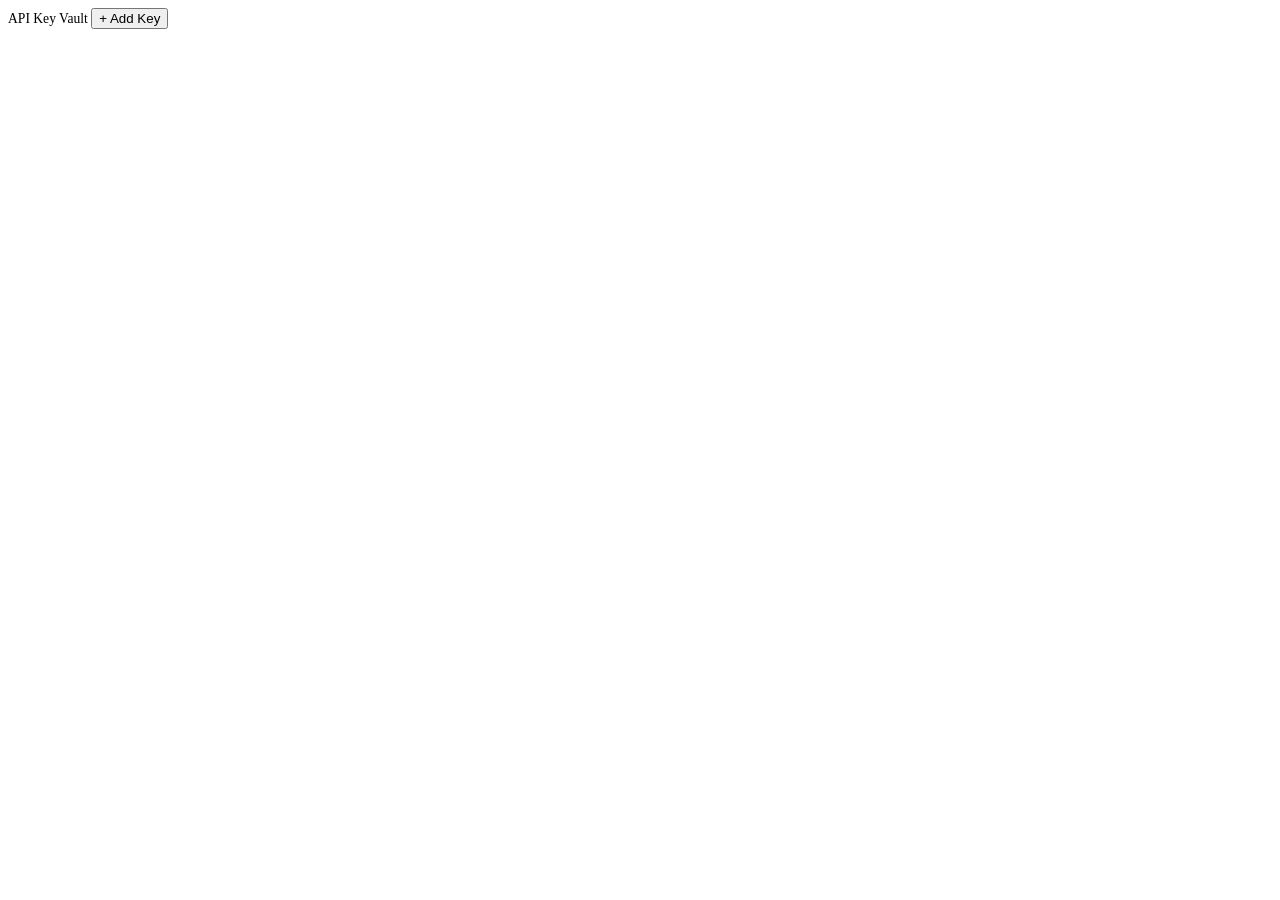
<file: webui/components/admin/admin-keys.html>
<html>
<body>
  <div x-data="{ form: { owner_type: 'org', owner_id: '', key_name: '', value: '' }, scopeLabel: '' }">
    <div class="admin-toolbar">
      <span style="font-size:0.85rem; font-weight:500;">
        API Key Vault
        <template x-if="$store.admin.selectedOrgId">
          <span style="opacity:0.6" x-text="' (Org: ' + ($store.admin.orgs.find(o => o.id === $store.admin.selectedOrgId) || {}).name + ')'"></span>
        </template>
      </span>
      <button class="admin-btn admin-btn-sm"
        @click="$store.admin.showForm = !$store.admin.showForm; form = { owner_type: $store.admin.selectedOrgId ? 'org' : 'system', owner_id: $store.admin.selectedOrgId || 'system', key_name: '', value: '' }">
        + Add Key
      </button>
    </div>

    <template x-if="$store.admin.showForm">
      <div class="admin-form">
        <label>Scope</label>
        <select x-model="form.owner_type"
          @change="form.owner_id = form.owner_type === 'system' ? 'system' : ($store.admin.selectedOrgId || '')">
          <option value="system">System-wide</option>
          <option value="org">Organization</option>
          <option value="team">Team</option>
        </select>
        <label>Key Name</label>
        <input type="text" x-model="form.key_name" placeholder="OPENAI_API_KEY">
        <label>Value</label>
        <input type="password" x-model="form.value" placeholder="sk-...">
        <div class="admin-form-actions">
          <button class="admin-btn admin-btn-secondary admin-btn-sm"
            @click="$store.admin.showForm = false">Cancel</button>
          <button class="admin-btn admin-btn-sm"
            @click="$store.admin.storeVaultKey(form.owner_type, form.owner_id, form.key_name, form.value)">
            Store
          </button>
        </div>
      </div>
    </template>

    <template x-if="$store.admin.loading">
      <div class="admin-loading">Loading...</div>
    </template>

    <template x-if="!$store.admin.loading && $store.admin.vaultKeys.length > 0">
      <table class="admin-table">
        <thead>
          <tr>
            <th>Key Name</th>
            <th>Scope</th>
            <th>Owner</th>
            <th>Created</th>
            <th>Actions</th>
          </tr>
        </thead>
        <tbody>
          <template x-for="key in $store.admin.vaultKeys" :key="key.id">
            <tr>
              <td x-text="key.key_name" style="font-family:monospace; font-size:0.75rem"></td>
              <td x-text="key.owner_type" style="font-size:0.75rem; opacity:0.6"></td>
              <td x-text="key.owner_id" style="font-size:0.7rem; opacity:0.5; font-family:monospace"></td>
              <td x-text="key.created_at ? new Date(key.created_at).toLocaleDateString() : '-'"
                style="font-size:0.75rem; opacity:0.6"></td>
              <td class="admin-actions">
                <button class="admin-btn admin-btn-sm admin-btn-danger"
                  @click="$store.admin.deleteVaultKey(key.id)">Delete</button>
              </td>
            </tr>
          </template>
        </tbody>
      </table>
    </template>

    <template x-if="!$store.admin.loading && $store.admin.vaultKeys.length === 0">
      <div class="admin-empty">No API keys stored for this scope.</div>
    </template>
  </div>
</body>
</html>
</file>
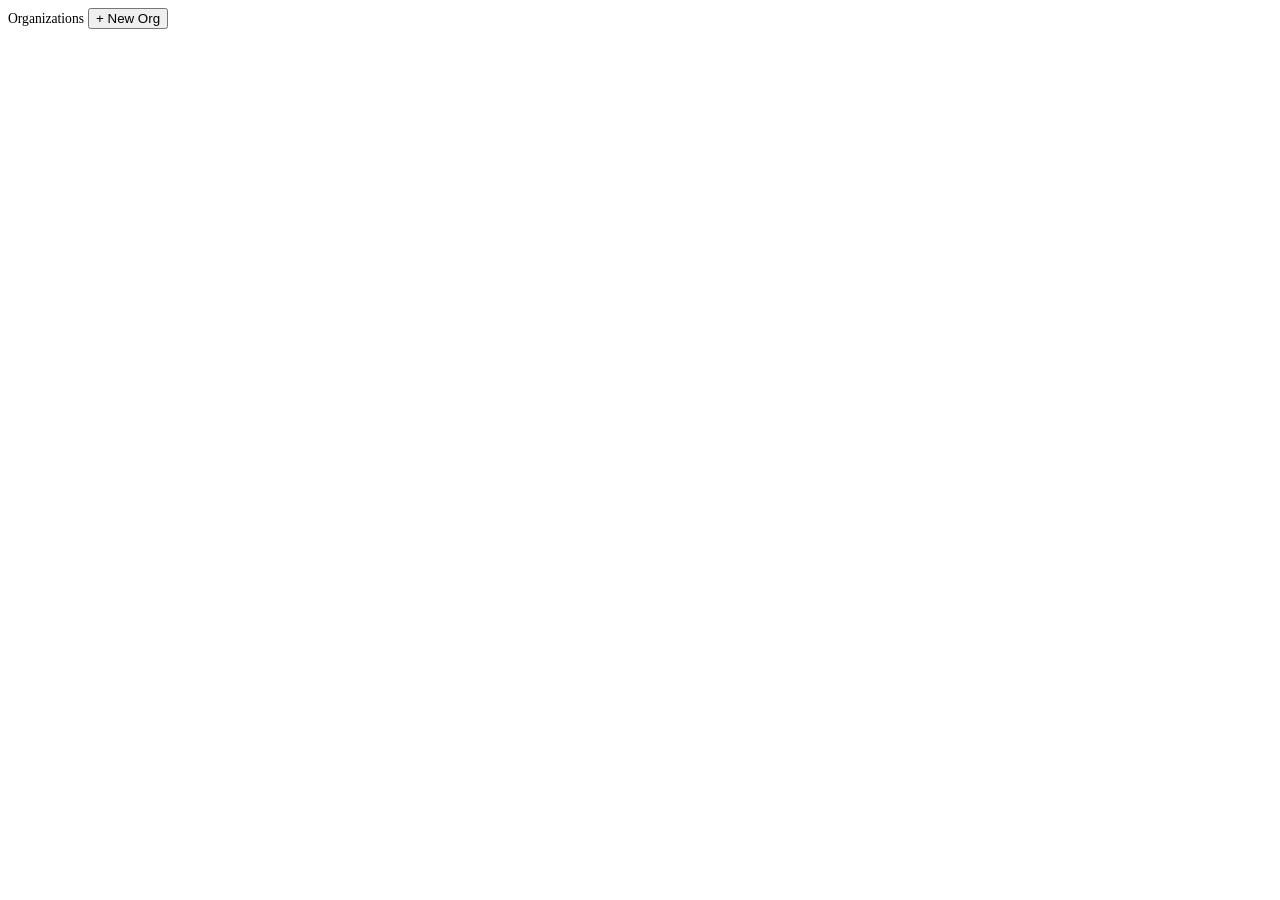
<file: webui/components/admin/admin-orgs.html>
<html>
<body>
  <div x-data="{ form: { name: '', slug: '' } }">
    <!-- Toolbar -->
    <div class="admin-toolbar">
      <span style="font-size:0.85rem; font-weight:500;">Organizations</span>
      <button class="admin-btn admin-btn-sm"
        @click="$store.admin.showForm = !$store.admin.showForm; form = { name: '', slug: '' }">
        + New Org
      </button>
    </div>

    <!-- Create form -->
    <template x-if="$store.admin.showForm">
      <div class="admin-form">
        <label>Name</label>
        <input type="text" x-model="form.name" placeholder="Acme Corp">
        <label>Slug (URL-safe)</label>
        <input type="text" x-model="form.slug" placeholder="acme-corp">
        <div class="admin-form-actions">
          <button class="admin-btn admin-btn-secondary admin-btn-sm"
            @click="$store.admin.showForm = false">Cancel</button>
          <button class="admin-btn admin-btn-sm"
            @click="$store.admin.createOrg(form.name, form.slug)">Create</button>
        </div>
      </div>
    </template>

    <!-- Loading -->
    <template x-if="$store.admin.loading">
      <div class="admin-loading">Loading...</div>
    </template>

    <!-- Table -->
    <template x-if="!$store.admin.loading && $store.admin.orgs.length > 0">
      <table class="admin-table">
        <thead>
          <tr>
            <th>Name</th>
            <th>Slug</th>
            <th>Status</th>
            <th>Created</th>
            <th>Actions</th>
          </tr>
        </thead>
        <tbody>
          <template x-for="org in $store.admin.orgs" :key="org.id">
            <tr @click="$store.admin.selectOrg(org.id)" style="cursor:pointer"
              :style="$store.admin.selectedOrgId === org.id ? 'background: rgba(255,255,255,0.05)' : ''">
              <td x-text="org.name"></td>
              <td x-text="org.slug" style="opacity:0.6; font-family:monospace; font-size:0.75rem"></td>
              <td>
                <span :style="org.is_active ? 'color:#4caf50' : 'color:#ff5252'"
                  x-text="org.is_active ? 'Active' : 'Inactive'"></span>
              </td>
              <td x-text="org.created_at ? new Date(org.created_at).toLocaleDateString() : '-'"
                style="font-size:0.75rem; opacity:0.6"></td>
              <td class="admin-actions" @click.stop>
                <button class="admin-btn admin-btn-sm admin-btn-secondary"
                  @click="$store.admin.editingItem = {...org}">Edit</button>
                <button class="admin-btn admin-btn-sm admin-btn-danger"
                  x-show="org.is_active"
                  @click="$store.admin.deactivateOrg(org.id)">Deactivate</button>
              </td>
            </tr>
          </template>
        </tbody>
      </table>
    </template>

    <template x-if="!$store.admin.loading && $store.admin.orgs.length === 0">
      <div class="admin-empty">No organizations yet. Create one to get started.</div>
    </template>

    <!-- Edit modal (inline) -->
    <template x-if="$store.admin.editingItem && $store.admin.activeTab === 'orgs'">
      <div class="admin-form" style="margin-top:1rem">
        <label>Edit Organization: <span x-text="$store.admin.editingItem.name"></span></label>
        <label>Name</label>
        <input type="text" x-model="$store.admin.editingItem.name">
        <label>Slug</label>
        <input type="text" x-model="$store.admin.editingItem.slug">
        <div class="admin-form-actions">
          <button class="admin-btn admin-btn-secondary admin-btn-sm"
            @click="$store.admin.editingItem = null">Cancel</button>
          <button class="admin-btn admin-btn-sm"
            @click="$store.admin.updateOrg($store.admin.editingItem.id, {name: $store.admin.editingItem.name, slug: $store.admin.editingItem.slug})">
            Save
          </button>
        </div>
      </div>
    </template>
  </div>
</body>
</html>
</file>
